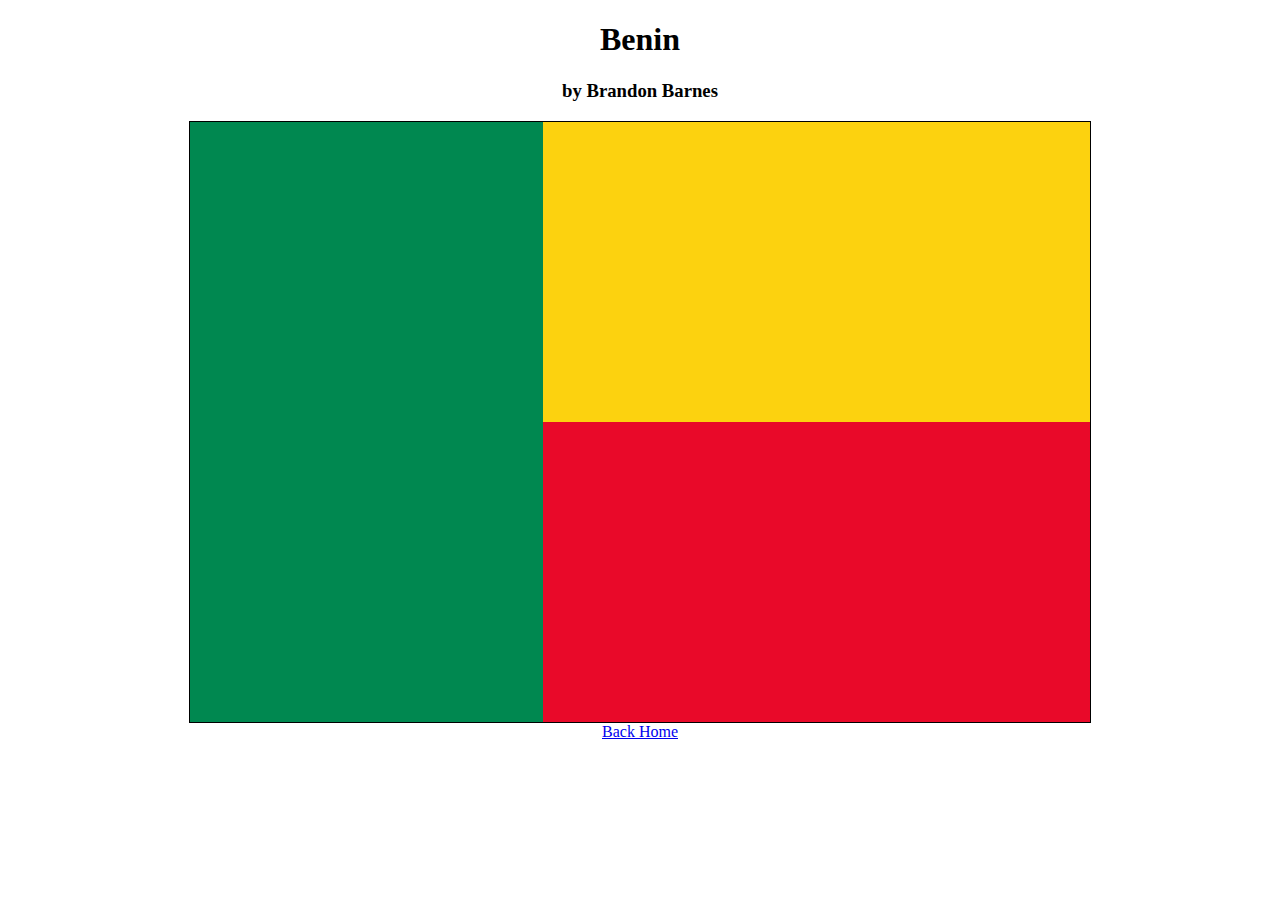
<file: benin/index.html>
<!DOCTYPE html>
<html>
	<head>
		<title>Benin by Brandon Barnes</title>
		<link rel="stylesheet" type="text/css" href="style.css">
		<!-- Put the styles in style.css -->
	</head>

	<body>
		<div class="header">
		  <h1>Benin</h1>
      <h3>by Brandon Barnes</h3>
		</div>
    <div id="benin" class="flag">
  		<div class="stripev green"></div>
  		<div class="stripe yellow"></div>
  		<div class="stripe red"></div>
    </div>
	<a href="../index.html">Back Home</a>
	</body>
  
</html>
</file>
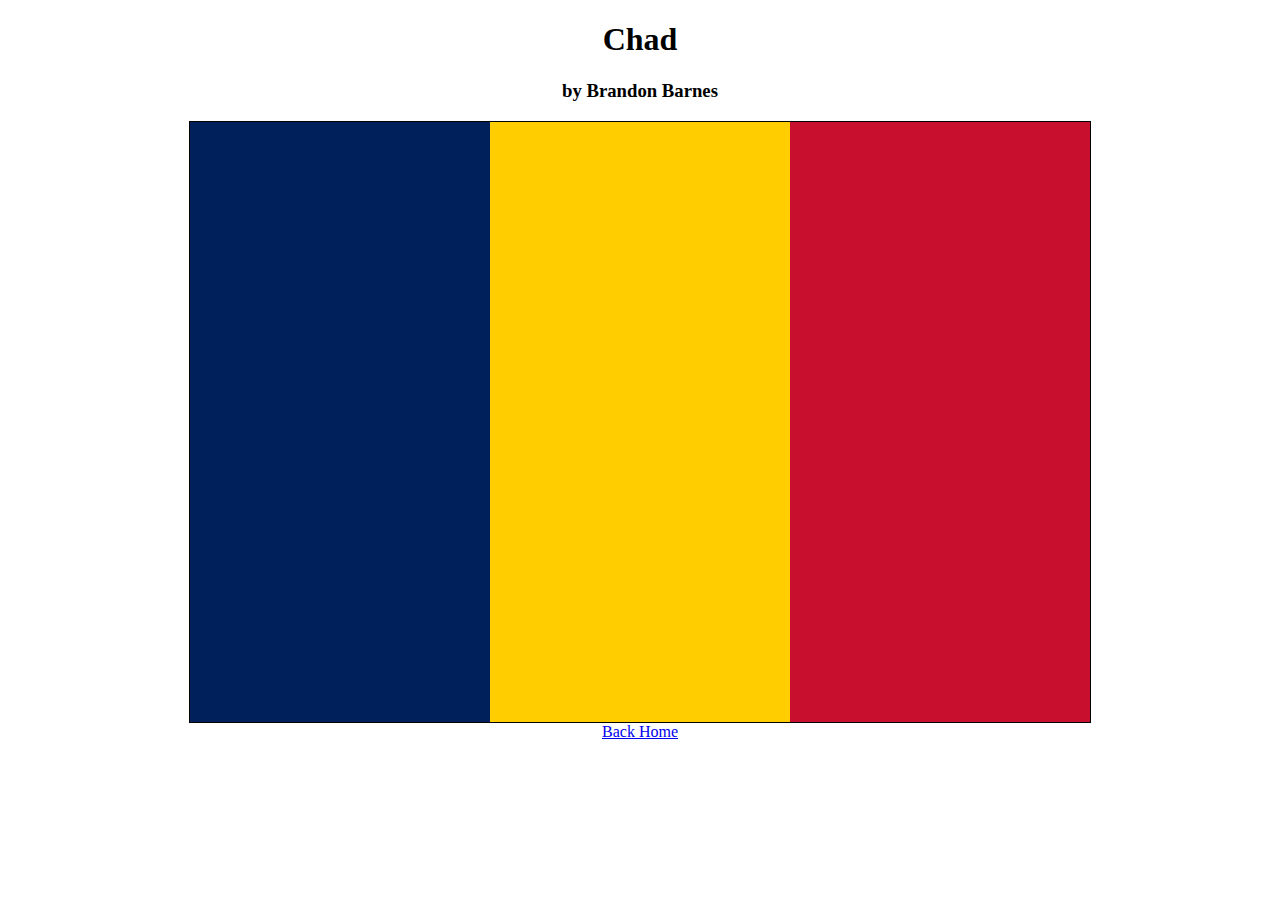
<file: chad/index.html>
<!DOCTYPE html>
<html>
	<head>
		<title>Chad by Brandon Barnes</title>
		<link rel="stylesheet" type="text/css" href="style.css">
		<!-- Put the styles in style.css -->
	</head>

	<body>
		<div class="header">
		  <h1>Chad</h1>
      <h3>by Brandon Barnes</h3>
		</div>
    <div id="chad" class="flag">
  		<div class="stripe blue"></div>
  		<div class="stripe yellow"></div>
  		<div class="stripe red"></div>
    </div>
	<a href="../index.html">Back Home</a>
	</body>
  
</html>
</file>
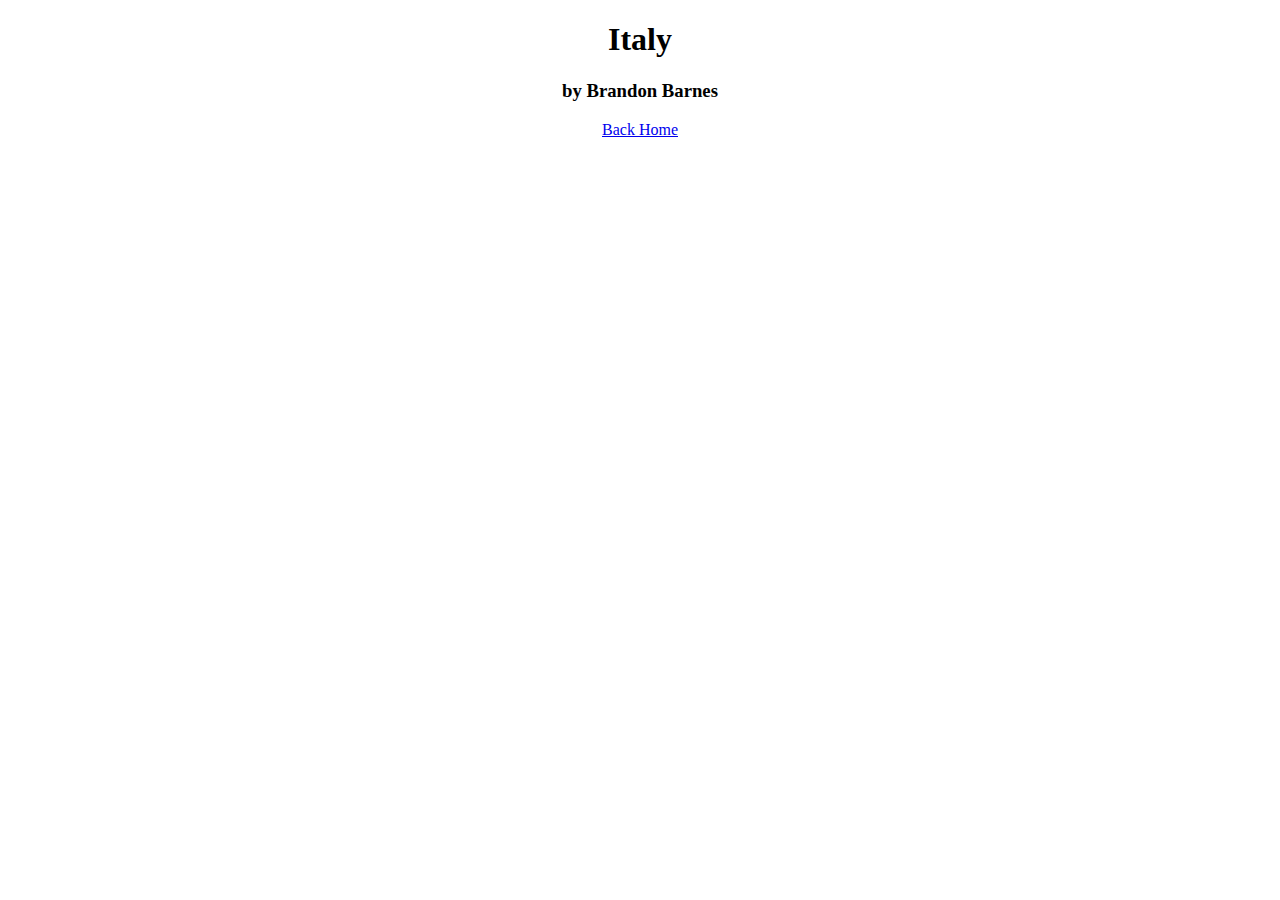
<file: Italy/index.html>
<!DOCTYPE html>
<html>
	<head>
		<title>Italy by Brandon Barnes</title>
		<link rel="stylesheet" type="text/css" href="style.css">
		<!-- Put the styles in style.css -->
	</head>

	<body>
		<div class="header">
		  <h1>Italy</h1>
      <h3>by Brandon Barnes</h3>
		</div>

	<div id="italy" class="row">
		<div class="column green"></div>
		<div class="column white"></div>
		<div class="column red"></div>
	  </div>
	<a href="../index.html">Back Home</a>
	</body>
  
</html>
</file>
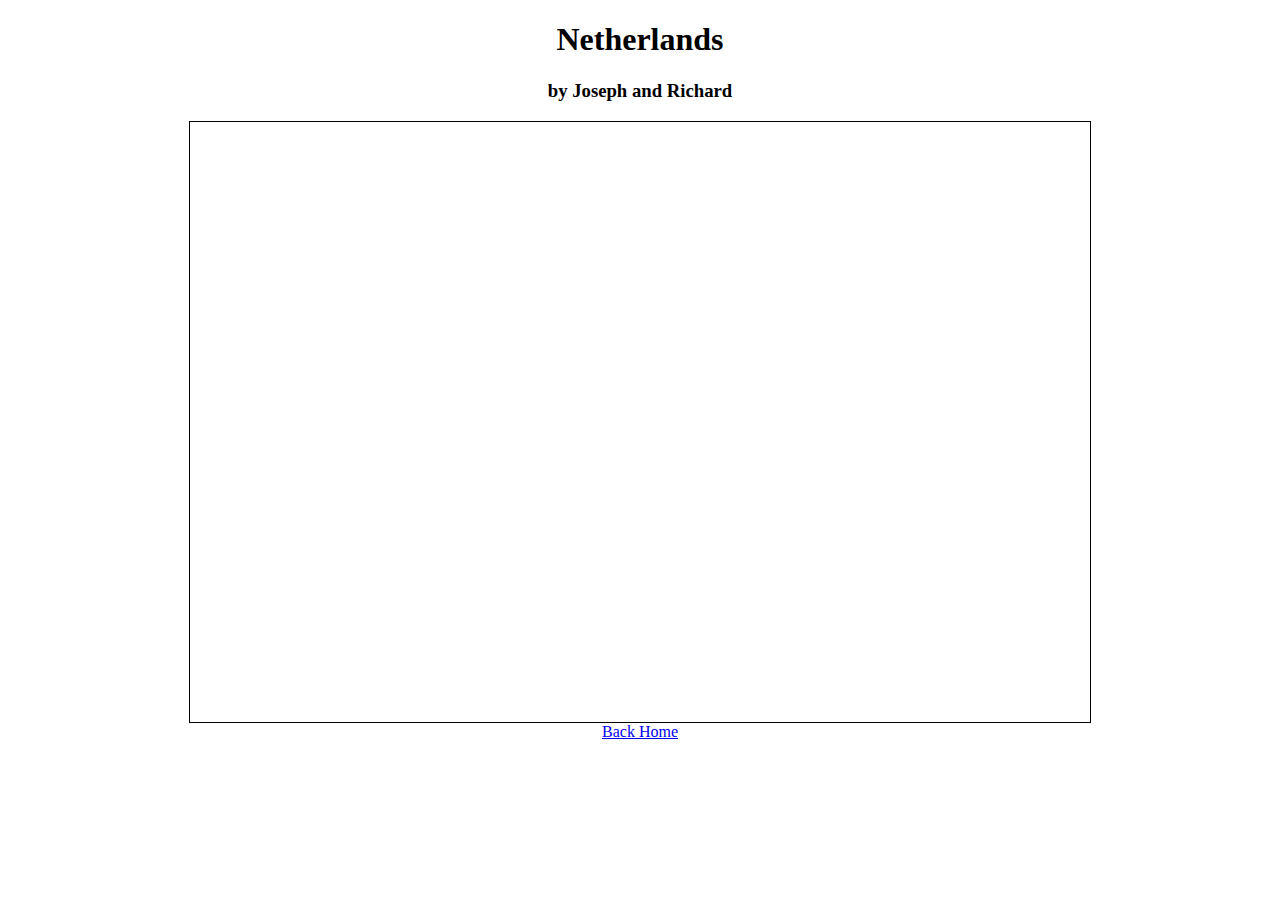
<file: rome/index.html>
<!DOCTYPE html>
<html>
	<head>
		<title>Netherlands by Joseph and Richard</title>
		<link rel="stylesheet" type="text/css" href="style.css">
		<!-- Put the styles in style.css -->
	</head>

	<body>
		<div class="header">
		  <h1>Netherlands</h1>
      <h3>by Joseph and Richard</h3>
		</div>
    <div id="netherlands" class="flag">
  		<div class="stripe red"></div>
  		<div class="stripe yellow"></div>
    </div>
	<a href="../index.html">Back Home</a>
	</body>
  
</html>
</file>
<file: benin/style.css>
.header {
    text-align:center;
}

a {
    display:block;
    width:100%;
    text-align:center;
}
.flag {
  width:900px;
  height:600px;
  margin:auto;
  border:1px solid black;
  overflow:auto;
}

.stripev {
    height:100%;
    width:39.22%;
    float:left;
}

.stripe{
    height:50%;
    width:100%;
}

.green {
    background:	#008850;
}

.yellow {
    background:	#FCD20F;
}
.red {
    background:	#E90929;
}
</file>
<file: chad/style.css>
.header {
    text-align:center;
}

a {
    display:block;
    width:100%;
    text-align:center;
}
.flag {
  width:900px;
  height:600px;
  margin:auto;
  border:1px solid black;
  overflow:auto;
}

.stripe {
    height:100%;
    width:33.33%;
    float:left;
}

.blue {
    background:	#00205B;
}

.yellow {
    background:	#FFCD00;
}
.red {
    background:	#C8102E;
}
</file>
<file: Italy/style.css>
.header {
    text-align:center;
}

a {
    display:block;
    width:100%;
    text-align:center;
}
.flag {
  width:900px;
  height:600px;
  margin:auto;
  border:1px solid black;
}

.green {
    background:green;
}

.white {
    background:white;
}
.red {
    background:red;
}

.column {
    float: left;
    width: 33.33%;
  }
  
.row:after {
    background: red;
    display: table;
  }
</file>
<file: rome/style.css>
.header {
    text-align:center;
}

a {
    display:block;
    width:100%;
    text-align:center;
}
.flag {
  width:900px;
  height:600px;
  margin:auto;
  border:1px solid black;
}

.vl {
    border-left: 6px solid green;
    height: 500px;
  }
  </style>
  
  <div class="vl"></div>

.red {
    background:red;
}

.yellow {
    background:white;
}
</file>
